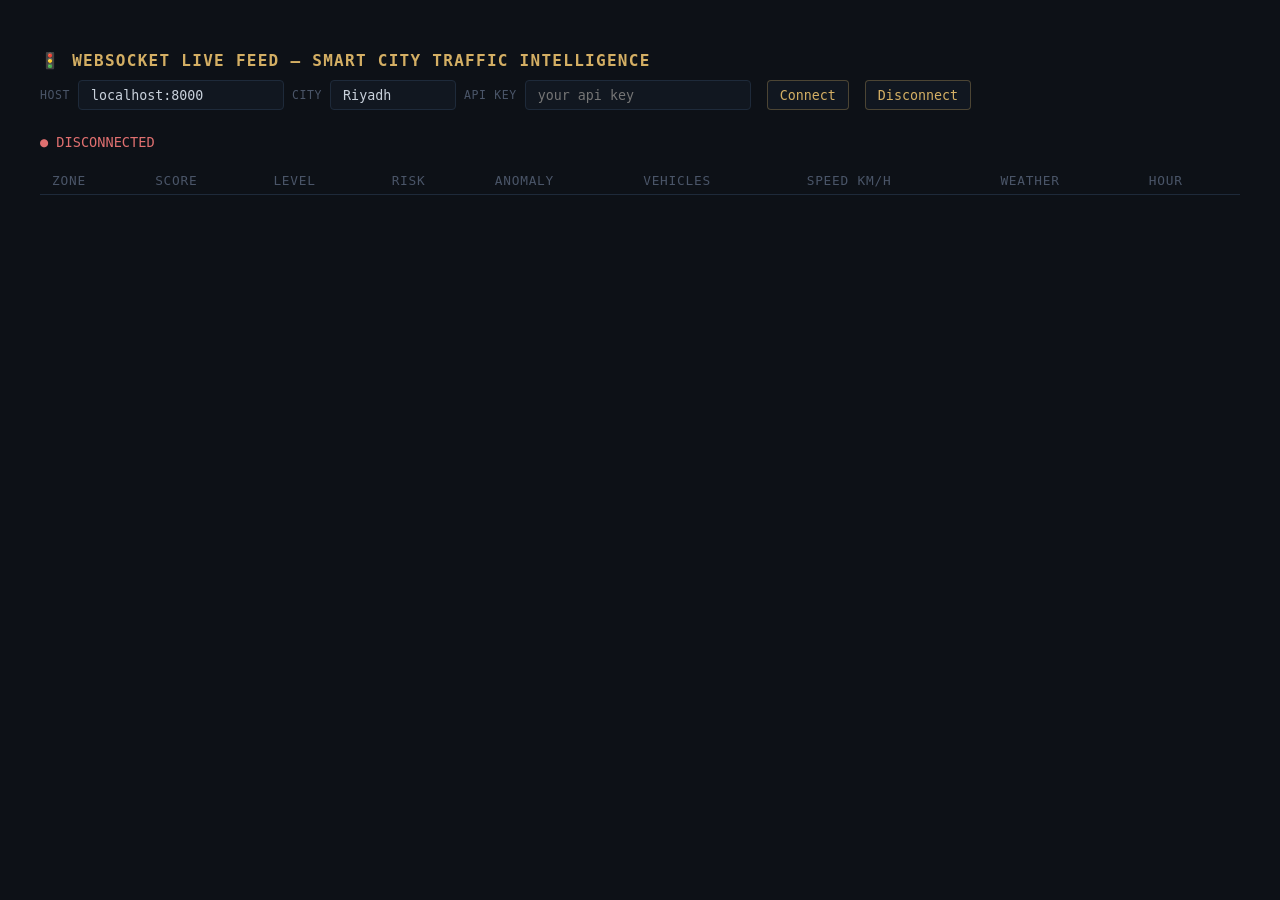
<file: tests/ws_test.html>
<!DOCTYPE html>
<html lang="en">
<head>
<meta charset="UTF-8">
<title>WebSocket Live Test — Smart City Traffic</title>
<style>
  body { font-family: monospace; background: #0d1117; color: #c9d1db; padding: 2rem; }
  h1 { color: #d4af64; font-size: 1rem; letter-spacing: 0.08em; text-transform: uppercase; }
  #status { color: #5aaf8a; margin-bottom: 1rem; font-size: 0.85rem; }
  #status.disconnected { color: #e07070; }
  table { border-collapse: collapse; width: 100%; font-size: 0.8rem; }
  th { text-align: left; padding: 0.4rem 0.75rem; border-bottom: 1px solid #1e2a3a;
       color: #4a5568; font-weight: 400; letter-spacing: 0.06em; text-transform: uppercase; }
  td { padding: 0.5rem 0.75rem; border-bottom: 1px solid #0d1420; }
  .Low { color: #5aaf8a; } .Moderate { color: #d4af64; }
  .High { color: #e09060; } .Critical { color: #e07070; }
  .Safe { color: #5aaf8a; } .Elevated { color: #d4af64; }
  .High.Risk { color: #e09060; } .Critical.Risk { color: #e07070; }
  #log { margin-top: 1.5rem; font-size: 0.72rem; color: #4a5568; max-height: 120px; overflow-y: auto; }
  input, button { background: #111720; border: 1px solid #1e2a3a; color: #c9d1db;
                  padding: 0.4rem 0.75rem; border-radius: 4px; font-family: monospace; }
  button { cursor: pointer; color: #d4af64; border-color: rgba(212,175,100,0.3); margin-left: 0.5rem; }
  button:hover { background: #1a2433; }
  .controls { margin-bottom: 1.5rem; display: flex; align-items: center; gap: 0.5rem; flex-wrap: wrap; }
  label { font-size: 0.72rem; color: #4a5568; letter-spacing: 0.05em; }
</style>
</head>
<body>

<h1>🚦 WebSocket Live Feed — Smart City Traffic Intelligence</h1>

<div class="controls">
  <label>HOST</label>
  <input id="host" value="localhost:8000" style="width:180px">
  <label>CITY</label>
  <input id="city" value="Riyadh" style="width:100px">
  <label>API KEY</label>
  <input id="apikey" type="password" placeholder="your_api_key" style="width:200px">
  <button onclick="connect()">Connect</button>
  <button onclick="disconnect()">Disconnect</button>
</div>

<div id="status" class="disconnected">● DISCONNECTED</div>

<table>
  <thead>
    <tr>
      <th>Zone</th><th>Score</th><th>Level</th>
      <th>Risk</th><th>Anomaly</th><th>Vehicles</th>
      <th>Speed km/h</th><th>Weather</th><th>Hour</th>
    </tr>
  </thead>
  <tbody id="zone-rows"></tbody>
</table>

<div id="log"></div>

<script>
let ws = null;

function log(msg) {
  const el = document.getElementById('log');
  el.textContent = new Date().toLocaleTimeString() + ' — ' + msg + '\n' + el.textContent;
}

function connect() {
  const host   = document.getElementById('host').value.trim();
  const city   = document.getElementById('city').value.trim();
  const apikey = document.getElementById('apikey').value.trim();
  const url    = `ws://${host}/ws/live/${city}?api_key=${encodeURIComponent(apikey)}`;

  if (ws) ws.close();

  ws = new WebSocket(url);
  log('Connecting to ' + url);

  ws.onopen = () => {
    document.getElementById('status').textContent = '● CONNECTED — updates every 30s';
    document.getElementById('status').className = '';
    log('Connected');
  };

  ws.onmessage = (event) => {
    try {
      const data = JSON.parse(event.data);
      if (data.error) { log('Server error: ' + data.error); return; }
      renderZones(data.zones || []);
      log('Snapshot received — ' + (data.zones || []).length + ' zones, ts=' + data.timestamp);
    } catch(e) {
      log('Parse error: ' + e.message);
    }
  };

  ws.onerror = (e) => {
    document.getElementById('status').textContent = '● ERROR';
    document.getElementById('status').className = 'disconnected';
    log('WebSocket error');
  };

  ws.onclose = (e) => {
    document.getElementById('status').textContent = '● DISCONNECTED (code=' + e.code + ')';
    document.getElementById('status').className = 'disconnected';
    log('Closed — code ' + e.code + (e.code === 1008 ? ' (auth rejected)' : ''));
  };
}

function disconnect() {
  if (ws) { ws.close(); ws = null; }
}

function renderZones(zones) {
  const tbody = document.getElementById('zone-rows');
  tbody.innerHTML = zones.map(z => `
    <tr>
      <td style="color:#f0ede8;font-weight:500">${z.zone}</td>
      <td>${z.congestion_score.toFixed(4)}</td>
      <td class="${z.congestion_level}">${z.congestion_level}</td>
      <td class="${z.risk_level.replace(' ','.')}">${z.risk_level}</td>
      <td style="color:${z.anomaly_flag ? '#e07070' : '#5aaf8a'}">${z.anomaly_flag ? '⚠ YES' : 'NO'}</td>
      <td>${z.vehicle_count}</td>
      <td>${z.avg_speed}</td>
      <td>${z.weather}</td>
      <td>${String(z.hour).padStart(2,'0')}:00</td>
    </tr>
  `).join('');
}
</script>
</body>
</html>
</file>
